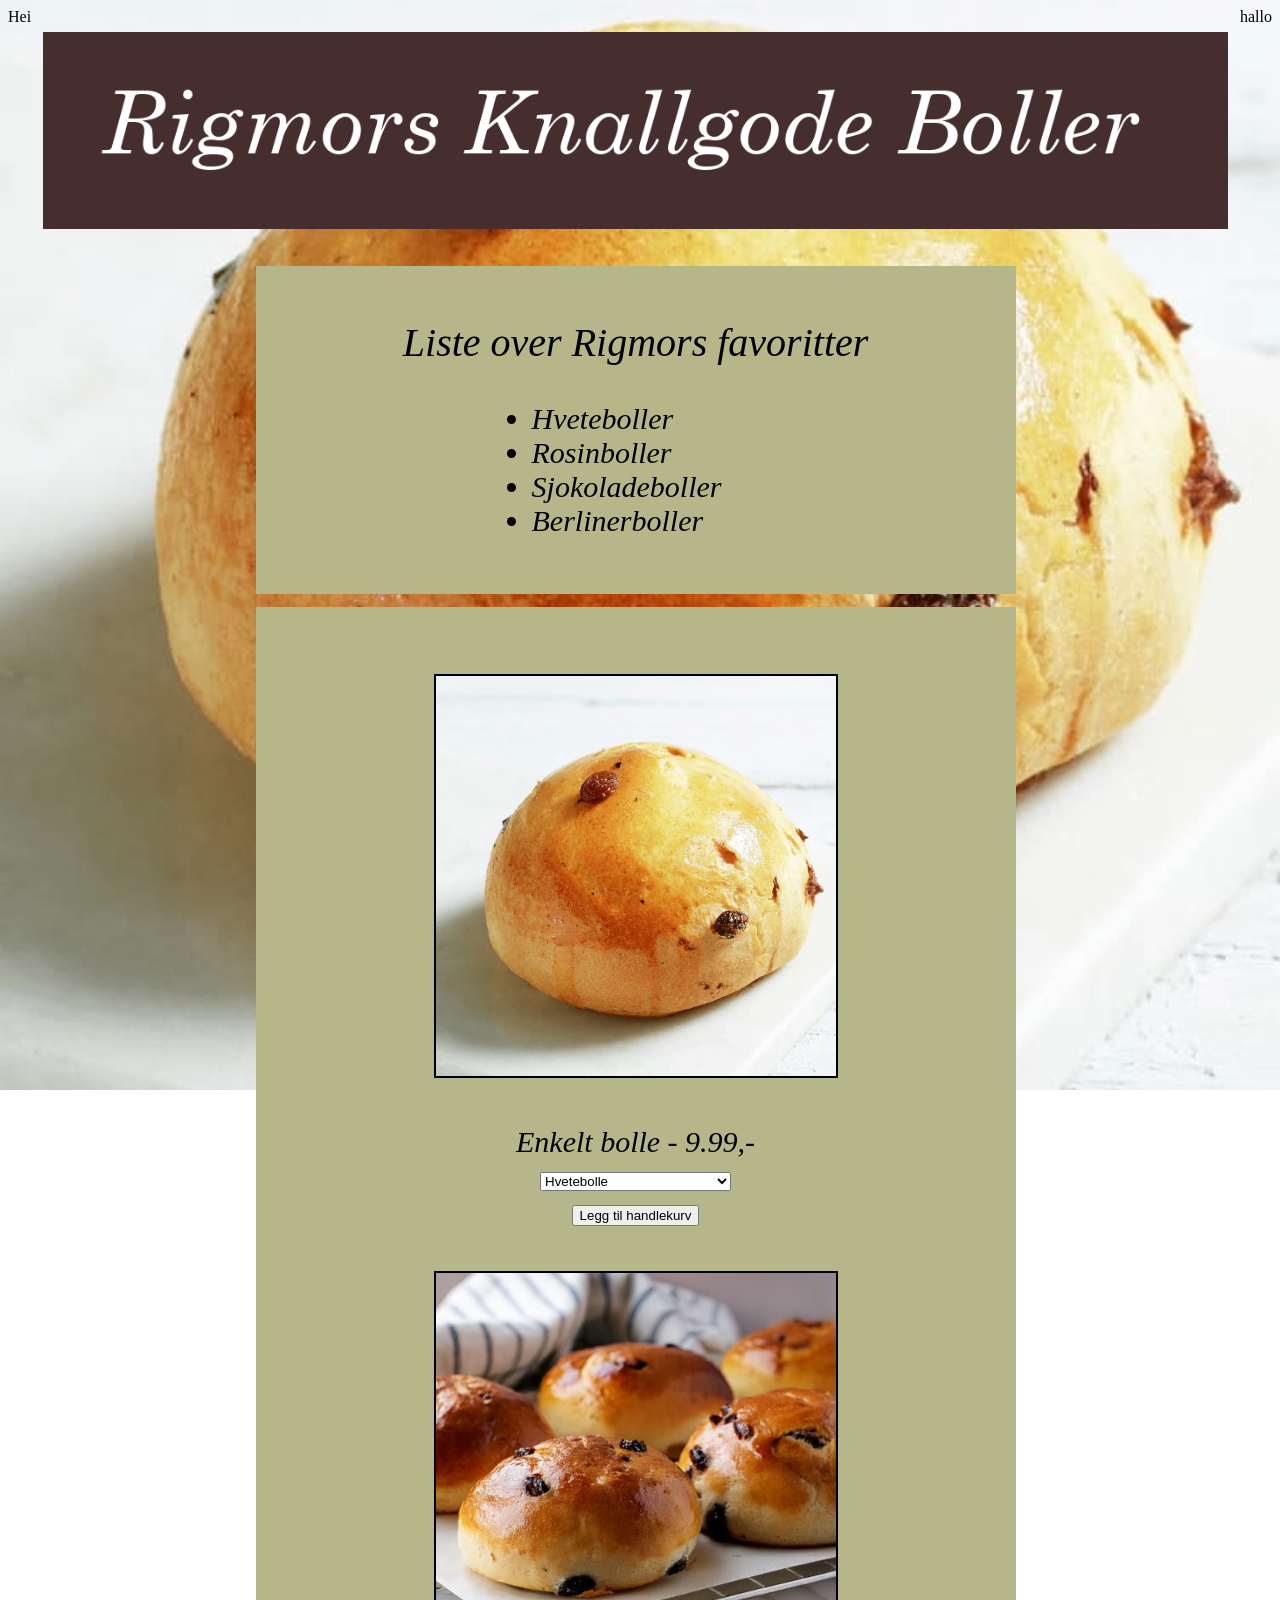
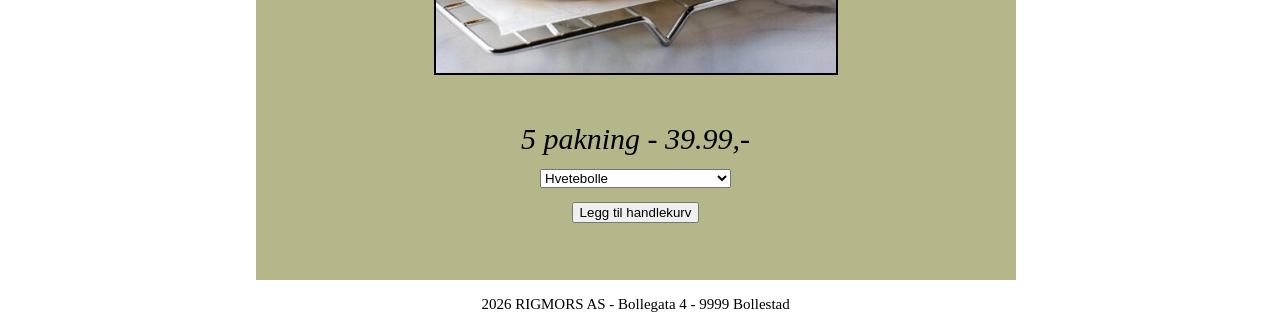
<file: index.html>
<!DOCTYPE html>
<html lang="en">
<head>
    <meta charset="UTF-8">
    <meta name="viewport" content="width=device-width, initial-scale=1.0">
    <title>Rigmors Knallgode Boller</title>
    <link rel="stylesheet" href="style.css">
    <script src="script.js"></script>
</head>

<body>

    <div>Hei</div>
    <div class="Main">
<article>
            <header class="Header-bg">
              <img class="header-logo-img" src="rigmorlogo.png" alt="Rigmors Knallegode Boller">
            </header>
        </article>

    <section class="primarycontent">  
        <div>
            <h2 id="Overskrift2">Liste over Rigmors favoritter</h2>
            <ul class="Listetekst">
                    <li>Hveteboller</li>
                    <li>Rosinboller</li>
                    <li>Sjokoladeboller</li>
                    <li>Berlinerboller</li>
            </ul>
        </div>    
    </section>        

    
    <section class="primarycontent2"> 
        <div>
            <img class="bolle-img" src="boller2.jpg" alt="Boller2">
                <p font-size: 30px; class="Listetekst">Enkelt bolle - 9.99,- 
                    <select> 
                        <option>Hvetebolle</option>
                        <option>Rosinbolle</option> 
                        <option>Sjokoladebolle</option> 
                        <option>Berlinerbolle med krem</option> 
                        <option>Berlinerbolle med bringebær</option>  
                    </select> 
                    <button id="buyButton" onclick="Purchased()">Legg til handlekurv</button>
                </p>        
            <img class="bolle-img" src="boller1.jpg" alt="Boller1">
                <p class="Listetekst"> 5 pakning - 39.99,-
                    <select> 
                        <option>Hvetebolle</option>
                        <option>Rosinbolle</option>
                        <option>Sjokoladebolle</option>
                        <option>Berlinerbolle med krem</option>
                        <option>Berlinerbolle med bringebær</option>
                    </select> 
                    <button id="buyButton2" onclick="Purchased2()">Legg til handlekurv</button>
                </p>  
       </div>
    </section>

        <p class="Listetekst3"> 2026 RIGMORS AS - Bollegata 4 - 9999 Bollestad</p>  
    </div>
    <div>hallo</div>

</body>
</html>
</file>
<file: style.css>
body {
    background-color: hsl(0, 0%, 100%);
    background-image: url("boller2.jpg");
    background-repeat: no-repeat;
    background-position: center;
    background-size: cover;
    background-attachment:fixed;
            
    display:grid;
    grid-template-columns: 1fr auto 1fr;
    grid-template-rows: auto;         
        }

.Main {
    min-width: 720px;
    max-width: 2560px;
    display: flex;
    flex-direction: column;
    align-items: center;
}

.Header-bg {
    background-color: hsl(0, 21%, 23%);
    min-width: 720px;
    padding-right: 40px ;
    margin: 2% 1%;
    flex-direction: column;
}

.header-logo-img {
    height: 100%;
    width: 100%;
    object-fit: contain;
}       

#Overskrift2 {
    color: hsl(0, 0%, 0%);
    font-style: italic;
    font-weight: 50;
    font-size: 40px;    
    text-align: center;        
}  
        
.Listetekst {
    color: hsl(0, 0%, 0%);
    font-style: italic;
    font-weight: 80;
    font-size: 30px;     
    margin: 5% 30%;       
}   
        
.Listetekst2 {
    text-align: center;
    color: hsl(0, 0%, 0%);
    font-weight: 20;
    font-size: 25px;           
}   
        
.Listetekst3 {
    text-align: center;
    color: hsl(0, 0%, 0%);
    font-weight: 10;
    font-size: 15px;           
}            

#topText {
    text-align: center;
    color: hsl(0, 0%, 0%);
    font-family: Georgia, 'Times New Roman', Times, serif;   
    font-weight: 10;
    font-size: 30px;    
}  
        
#TitleText {
    text-align: center;
    color: hsl(0, 0%, 0%);
    font-family: Georgia, 'Times New Roman', Times, serif;   
    font-weight: 10;
    font-size: 30px;    
}         

.bolle-img {
    min-width: 300px;
    max-width: 400px;
    height:auto;
    border: 2px solid black;
    margin: 1% 1%;
}

.primarycontent {
    background-color: hsl(59, 23%, 63%);
    min-width: 720px;
    max-width: 2560px;
    padding: 20px;
    margin: 1% 1%;
}     
        
.primarycontent2 {
    background-color: hsl(59, 23%, 63%);
    min-width: 720px;
    max-width: 2560px;  
    padding: 20px;  
    padding-top: 60px; 
    margin: 0.1% 10%;;
    text-align: center; 
}      

#Buybutton {
    background-color: rgb(227, 228, 197);
    padding: 3px;
    border: 2px solid;
    border-radius: 15%;
}
</file>
